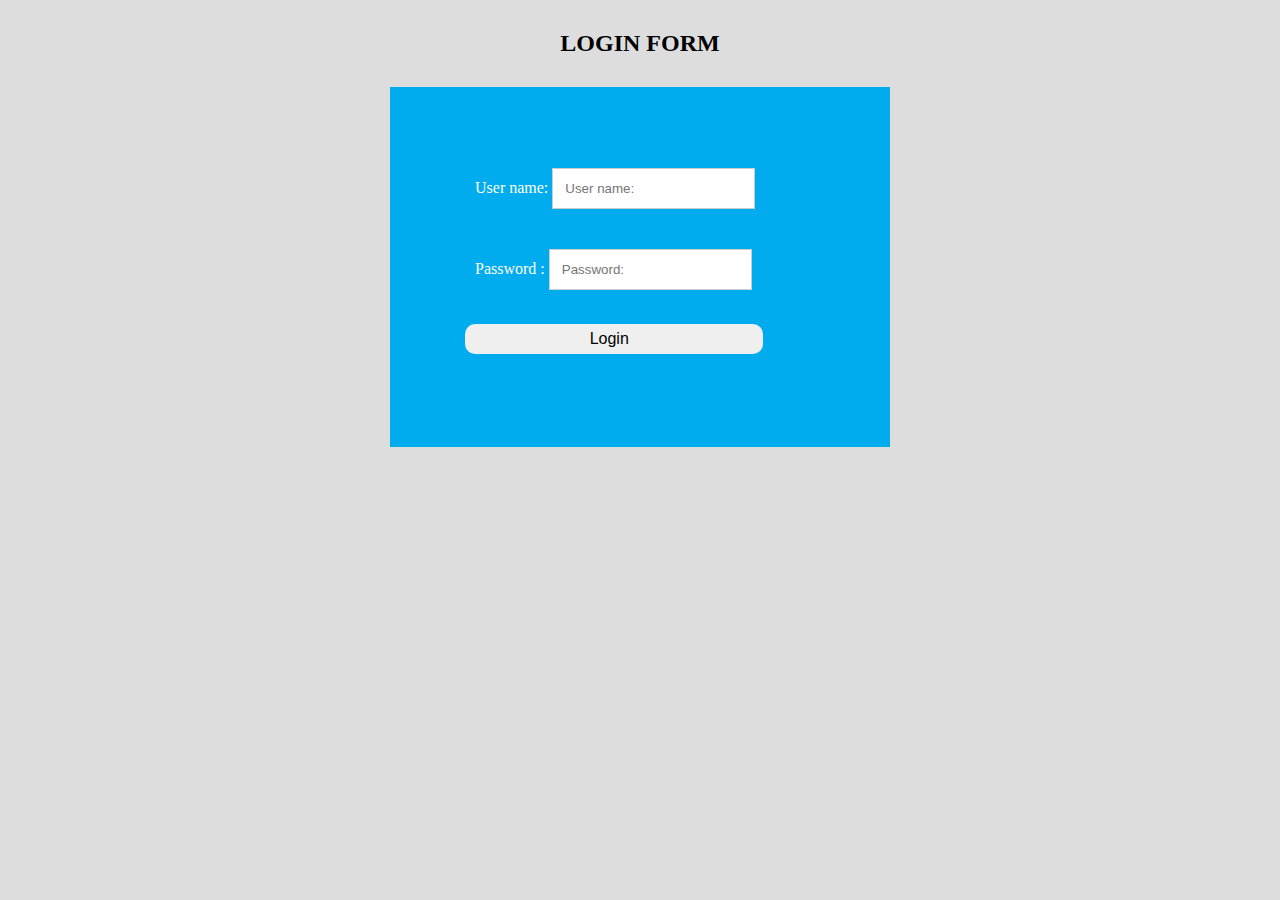
<file: index.html>
<!DOCTYPE html>
<html>
<head>
	<title>Login Page</title>
	<link rel="stylesheet" type="text/css" href="style.css"/>
    <script>
        function myFunction(){
            var un=document.forms["myform"]["uname"].value;
            var pw=document.forms["myform"]["pass"].value;
            if(un=="student"&pw=="1234")
              { alert("Login successfull");
                window.location.href="newcontact.html";

               }
            else
              {
                alert("Invalid user name and password");
              }
        
}</script>
    
</head>
<body>
    <h2>LOGIN FORM</h2>
     <div class="div1">
    	<form name="myform" method="post">
    	   <label>User name:</label>
    	   <input type="text" name="uname" class="inputtext"placeholder="User name:" required>
    	   <br><br>
           <label> Password   :</label>
    	   <input type="password" name="pass" class="inputtext"placeholder="Password:"required>
    	   <br><br>

           <input type="button" name="log" id="logbutton"value="Login" onclick="myFunction()"> 
    	   <br><br>
        </form>
    </div>
</body>
</html>
</file>
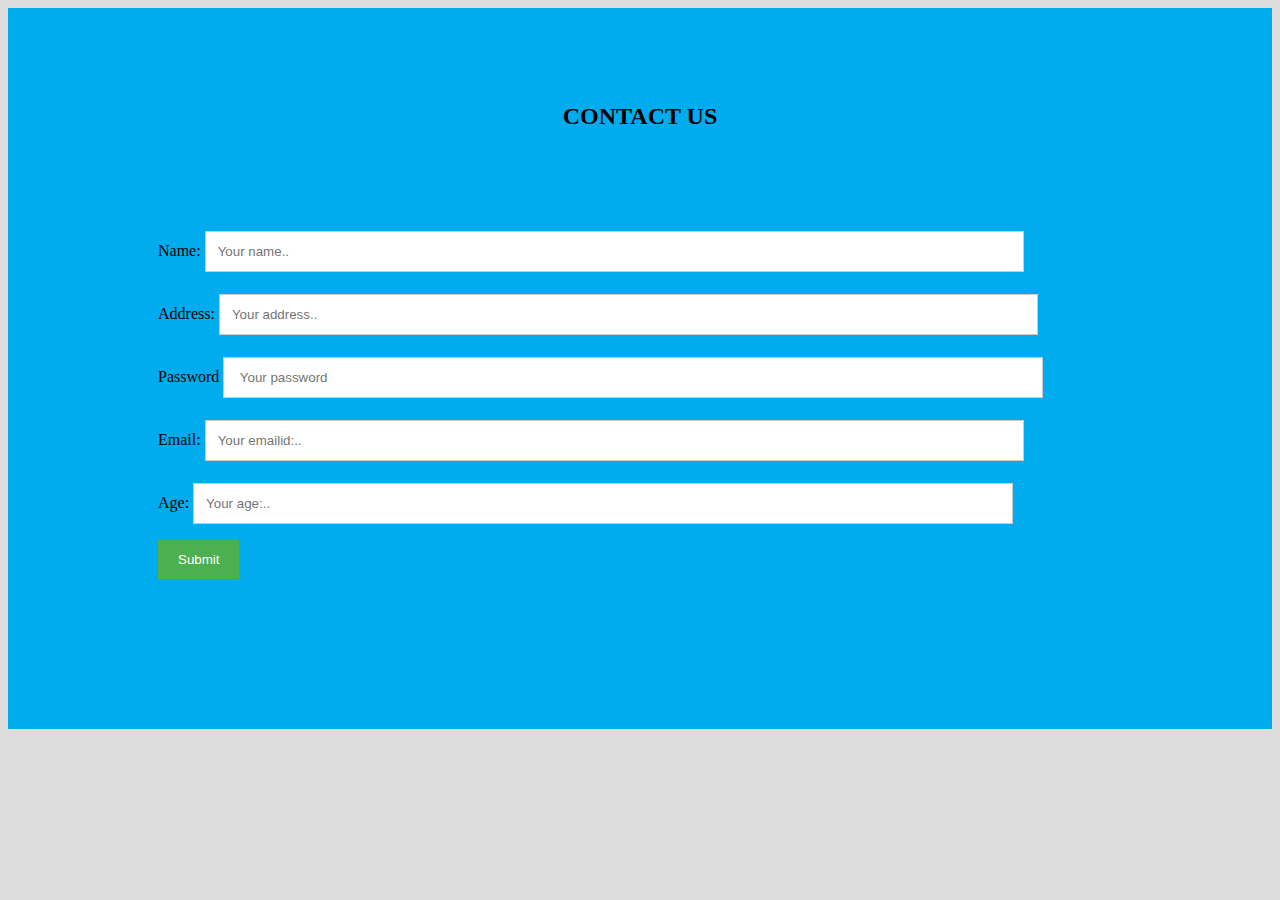
<file: newcontact.html>
<!DOCTYPE html>
<html>
<head>
	<title>Contact us page</title>
	<link rel="stylesheet" type="text/css" href="style2.css"/>
  <script src="https://ajax.googleapis.com/ajax/libs/jquery/3.5.1/jquery.min.js"></script>
</head>
<body>
  <div class="div1"> 
     <form id="submit-form"action="">
      <center><h2>CONTACT US</h2></center>
       	
       <div class="div1">
    	        <label for="fname">Name:</label>
              <input type="text" id="fname" name="User Name" placeholder="Your name.."><br>
              <label for="fname">Address:</label>
              <input type="text" id="fname" name="Address" placeholder="Your address.."><br>
              <label for="password">Password</label>
              <input type="text" id="lname" name="Password" placeholder=" Your password"><br>
              <label for="fname">Email:</label>
              <input type="text" id="fname" placeholder="Your emailid:.."><br>
              <label for="fname">Age:</label>
              <input type="text" id="fname"  placeholder="Your age:.."><br>
              
             <input type="submit" value="Submit">
        </div>
    </div>
    </form>
                 
   <script>
        $("#submit-form").submit((e)=>{
            e.preventDefault()
            $.ajax({
                url:"https://script.google.com/macros/s/AKfycby9aFZ-MzCqvO36WIDtkmRo_JrvU9j8kBR4RGPj/exec",
                data:$("#submit-form").serialize(),
                method:"post",
                success:function (response){
                    alert("Form submitted successfully")
                    window.location.reload()
                    //window.location.href="https://google.com"
                },
                error:function (err){
                    alert("Something Error")
    
                }
            })
        })
    </script> 
</body>
</html>
</file>
<file: style.css>
body{
	background:#ddd;
    font-family:"Raleway";
    
}
.div1{
	width: 350px;
	margin: auto;
    margin: 10 0 0 450px;
    overflow: hidden;
    padding: 75px;
    background: #00acee;
}

h2{
	text-align: center;
	padding: 10px;
}
label{
	color: white;
	padding-left: 10px;

}



#logbutton{
  width: 85%;
  height: 30px;
  border: none;
  border-radius: 10px;
  padding-right: 15px;
  color: black;
  font-size: 16px;
  text-align: center;
    

}
.inputtext, select{
    width: 75%%;
    padding: 12px;
    border: 1px solid #ccc;
    margin-top: 6px;
    margin-bottom: 16px;
    resize: vertical;
}
</file>
<file: style2.css>
body{
	background:#ddd;
    font-family:"Raleway";

}
 * {
    box-sizing: border-box;

  }
  
  .div1{
    width: 75%%;
    margin: auto;
    margin: 10 0 0 450px;
    overflow: hidden;
    padding: 75px;
    background: #00acee;
}
   /*Style inputs */
  input[type=text], select {
    width: 85%;
    padding: 12px;
    border: 1px solid #ccc;
    margin-top: 6px;
    margin-bottom: 16px;
    resize: vertical;
  }
  
  input[type=submit] {
    background-color: #4CAF50;
    color: white;
    padding: 12px 20px;
    border: none;
    cursor: pointer;
  }
  
  input[type=submit]:hover {
    background-color: #45a049;
  }
  
  /* Style the container/contact section */
  .container {
    border-radius: 5px;
    background-color: #f2f2f2;
    padding: 10px;
  }
  
  /* Create two columns that float next to eachother */
  .column {
    float: left;
    width: 50%;
    margin-top: 6px;
    padding: 20px;
  }
  
  /* Clear floats after the columns */
  .row:after {
    content: "";
    display: table;
    clear: both;
  }
  
  /* Responsive layout - when the screen is less than 600px wide, make the two columns stack on top of each other instead of next to each other */
  @media screen and (max-width: 600px) {
    .column, input[type=submit] {
      width: 100%;
      margin-top: 0;
    }
  }
</file>
